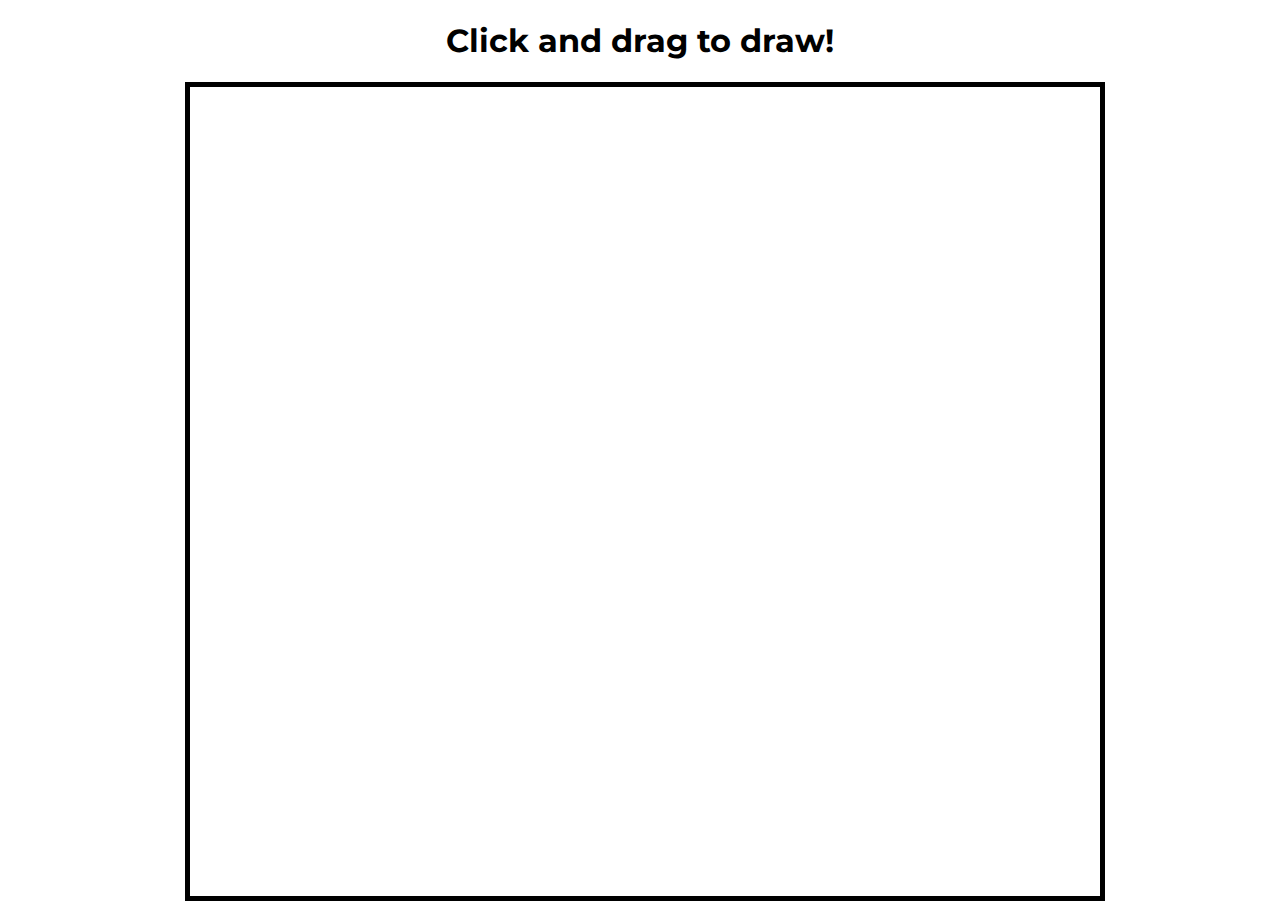
<file: index.html>
<!DOCTYPE html>
<html lang="en">
<head>
  <meta charset="UTF-8">
  <title>HTML5 Canvas</title>
  <link rel="stylesheet" href="./style.css">
</head>
<body>
  <h1 class="page-header">Click and drag to draw!</h1>
<canvas id="draw" width="100%" height="800"></canvas>

<script src="./index.js">
</script>

<style>
  
</style>

</body>
</html>
</file>
<file: style.css>
@import url('https://fonts.googleapis.com/css2?family=Montserrat:wght@700&display=swap');

html, body {
    margin: 0;
    font-family: 'Montserrat', sans-serif; 
    display: flex;
    flex-direction: column;
    align-items: center; 
    justify-content: center;
}

.page-header {
    text-align: center;
}

#draw {
    margin: auto;
    width: 100%;
    border: 5px solid black;
}
</file>
